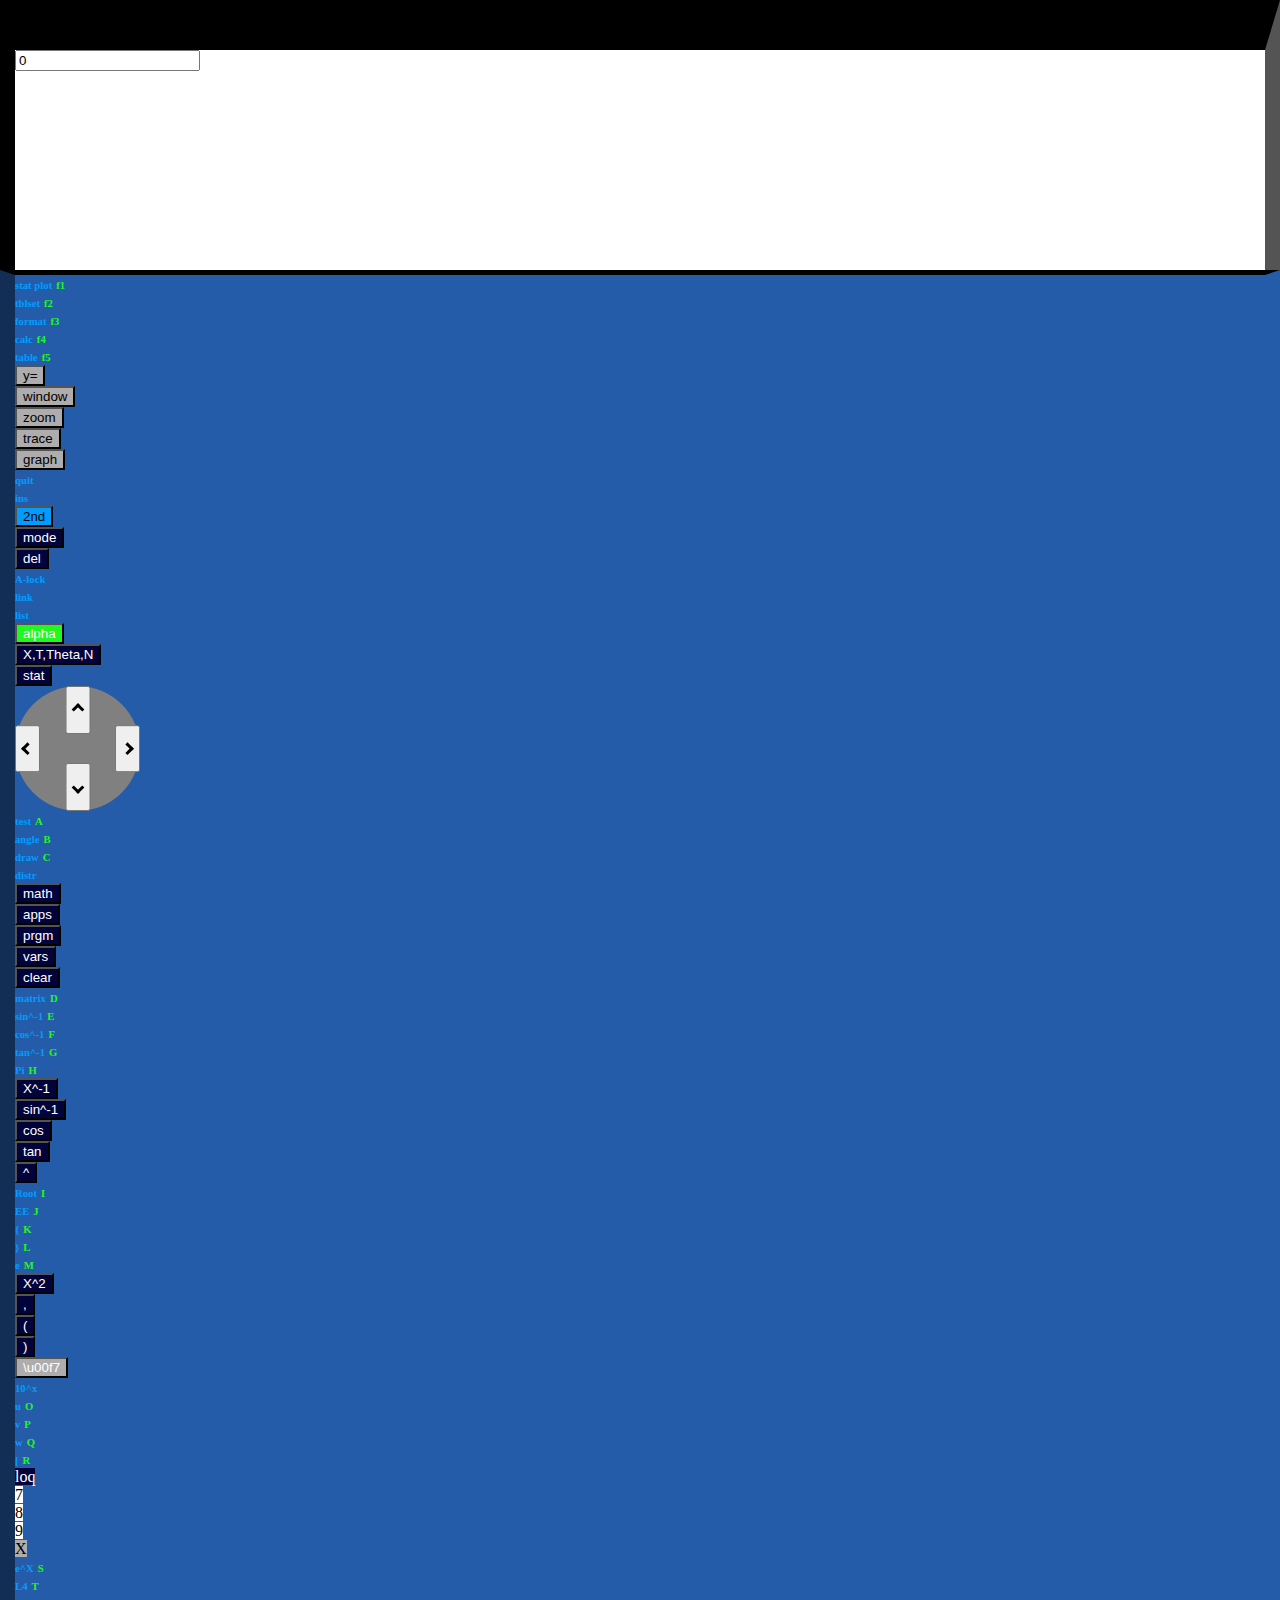
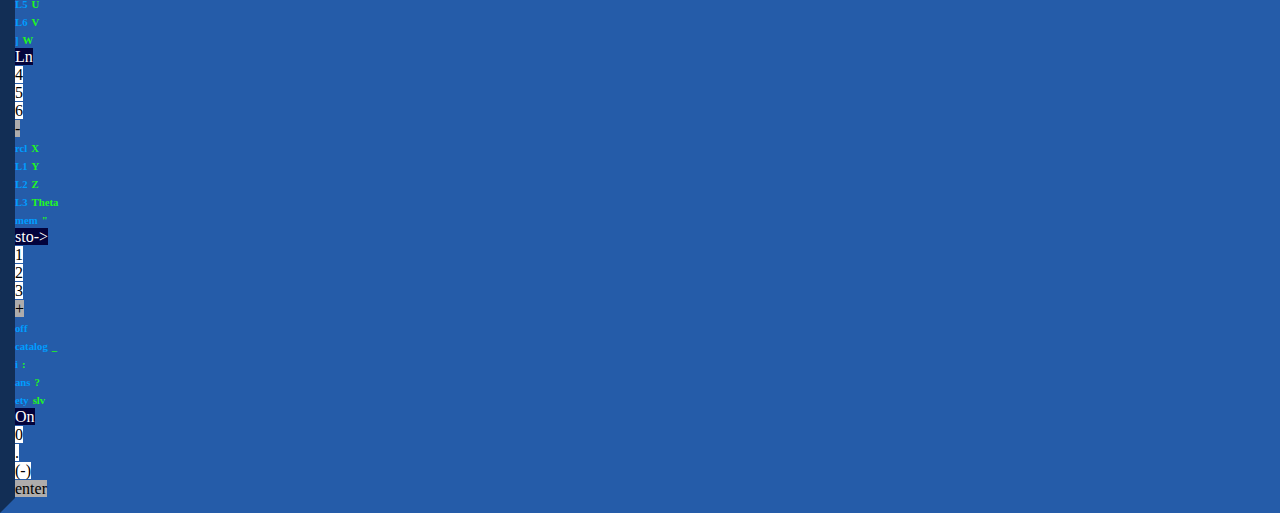
<file: index.html>
<!doctype html>
<html lang="en">
  <head>
    <meta charset="utf-8">
    <meta name="viewport" content="width=device-width, initial-scale=1">
    <title>TI-84+ CE</title>
    <link href="https://cdn.jsdelivr.net/npm/bootstrap@5.2.2/dist/css/bootstrap.min.css" rel="stylesheet" integrity="sha384-Zenh87qX5JnK2Jl0vWa8Ck2rdkQ2Bzep5IDxbcnCeuOxjzrPF/et3URy9Bv1WTRi" crossorigin="anonymous">
    <link href="style.css" rel="stylesheet" type="text/css">
  </head>
  <body>
    <div class="container height-30">
      <div class="col-6 mx-auto overall-border height-100">
          <input class="input text-left w-100 h-100" type="text" value="0" id="viewPort">
        </div>
    </div>


    <!--Button Conatiner -->
     <div class="container">
      <div class="col-6 mx-auto btn-section-border height-30bg-blue overall-color">
        <!--Top row-->
        
        <!--2nd/ alpha Functions-->
        <div class="row">
          <div class="col">
            <h6 class="tx-blue">stat plot</h6>
            <h6 class="tx-green">f1</h6>
          </div>
          <div class="col">
            <h6 class="tx-blue">tblset</h6>
            <h6 class="tx-green">f2</h6>
          </div>
          <div class="col">
            <h6 class="tx-blue">format</h6>
            <h6 class="tx-green">f3</h6>
          </div>
          <div class="col">
            <h6 class="tx-blue">calc</h6>
            <h6 class="tx-green">f4</h6>
          </div>
          <div class="col">
            <h6 class="tx-blue">table</h6>
            <h6 class="tx-green">f5</h6>
          </div>
        </div>

      <!--Buttons top row-->
        <div class="row">
          <div class="col">
            <button class="btn grey-btn w-100" id="y=/statplot/f1">y=</button>
          </div>
          <div class="col">
            <button class="btn grey-btn w-100" id="win/tblst/f2">window</button>
          </div>
          <div class="col">
            <button class="btn grey-btn w-100" id="zoom/form/f3">zoom</button>
          </div>
          <div class="col">
            <button class="btn grey-btn w-100" id="trace/calc/f4">trace</button>
          </div>
          <div class="col">
            <button class="btn grey-btn w-100" id="graph/table/f5">graph</button>
          </div>
        </div>


        <div class="row">

          <div class="col-8">
            
            <!--Row With 2nd Button secondary Functions-->
            <div class="row">
              <div class="col">
                <h6 class="disp-none">none</h6>
              </div>
                <div class="col">
                <h6 class="tx-blue">quit</h6>
              </div>
                <div class="col">
                <h6 class="tx-blue">ins</h6>
                </div>
              </div>

              <!--Buttons-->
          <div class="row">
            <div class="col">
              <button class="btn light-blue w-100" id="2nd">2nd</button>
            </div>
              <div class="col">
              <button class="btn btn-color w-100" id="mode/quit">mode</button>
            </div>
              <div class="col">
                <button class="btn btn-color w-100" id="del/ins">del</button>
              </div>
            </div>

            <!--Alpha Row 2ndary Functions-->
            <div class="row">
              <div class="col">
                <h6 class="tx-blue">A-lock</h6>
              </div>
                <div class="col">
                <h6 class="tx-blue">link</h6>
              </div>
                <div class="col">
                <h6 class="tx-blue">list</h6>
                </div>
              </div>

              <!--Alpha Row Buttons-->
            <div class="row">
              <div class="col">
                <button class="btn al-btn w-100" id="al/a-lock">alpha</button>
              </div>
                <div class="col">
                <button class="btn btn-color w-100" id="vars/link">X,T,Theta,N</button>
              </div>
                <div class="col">
                <button class="btn btn-color w-100" id="stat/list">stat</button>
                </div>
              </div>
              </div>

              <!--Direction Wheel Buttons-->
              <div class="col-4">
                <div class="row">
                  <h6 class="tx-blue"></h6>
                  <h6 class="tx-green"></h6>
                </div>

                <!--Direction Wheel-->
          <div class ='circleBase' id='rotateMode'>
            <button id="left" class="btn btn-default btn-lg">
              <span class="glyphicon glyphicon-arrow-left">
                <div class="bg-light">
                  <p><i class="arrow left"></i></p>
                </div>
              </span>
            </button>

            <button id="right" class="btn btn-default btn-lg">
              <span class="glyphicon glyphicon-arrow-right">
                <div class="bg-light">
                  <p><i class="arrow right"></i></p>
                </div>
              </span>
            </button>
 
            <button id="up" class="btn btn-default btn-lg">
              <span class="glyphicon glyphicon-arrow-up">
                <div class="bg-light">
                  <p><i class="arrow up"></i></p>
                </div>
              </span>
            </button>
 
            <button id="down" class="btn btn-default btn-lg">
              <span class="glyphicon glyphicon-arrow-down">
                <div class="bg-light">
                  <p><i class="arrow down"></i></p>
                </div>
              </span>
            </button>

          </div>
          </div>
          </div>

          <!--4th Row 2ndary/ alpha functions-->
          <div class="row">
            <div class="col">
              <h6 class="tx-blue">test</h6>
              <h6 class="tx-green">A</h6>
            </div>
            <div class="col">
              <h6 class="tx-blue">angle</h6>
              <h6 class="tx-green">B</h6>
            </div>
            <div class="col">
              <h6 class="tx-blue">draw</h6>
              <h6 class="tx-green">C</h6>
            </div>
            <div class="col">
              <h6 class="tx-blue">distr</h6>
            </div>
            <div class="col">
              <h6 class="tx-blue disp-none"></h6>
            </div>
          </div>

          <!--4th Row Buttons-->
          <div class="row">
            <div class="col">
              <button class="btn-color btn w-100" id="math/test/a">math</button>
            </div>
            <div class="col">
              <button class="btn-color btn w-100" id="apps/angle/b">apps</button>
            </div>
            <div class="col">
              <button class="btn-color btn w-100" id="prgm/angle/b">prgm</button>
            </div>
            <div class="col">
              <button class="btn-color btn w-100" id="vars/distr">vars</button>
            </div>
            <div class="col">
              <button class="btn-color btn w-100" id="clear">clear</button>
            </div>
          </div>

          <!--5th Row 2ndary/Alpha Functions-->
          <div class="row">
            <div class="col">
              <h6 class="tx-blue">matrix</h6>
              <h6 class="tx-green">D</h6>
            </div>
            <div class="col">
              <h6 class="tx-blue">sin^-1</h6>
              <h6 class="tx-green">E</h6>
            </div>
            <div class="col">
              <h6 class="tx-blue">cos^-1</h6>
              <h6 class="tx-green">F</h6>
            </div>
            <div class="col">
              <h6 class="tx-blue">tan^-1</h6>
              <h6 class="tx-green">G</h6>
            </div>
            <div class="col">
              <h6 class="tx-blue">Pi</h6>
              <h6 class="tx-green">H</h6>
            </div>
          </div>

          <!--5th row buttons-->
          <div class="row">
            <div class="col">
              <button class="btn-color btn w-100" id="x.10/matrix/a">X^-1</button>
            </div>
            <div class="col">
              <button class="btn-color btn w-100" id="sin/invrs/e">sin^-1</button>
            </div>
            <div class="col">
              <button class="btn-color btn w-100" id="cos/invrs/f">cos</button>
            </div>
            <div class="col">
              <button class="btn-color btn w-100" id="tan/invrs/G">tan</button>
            </div>
            <div class="col">
              <button class="btn-color btn w-100" id="power/pi/h">^</button>
            </div>
          </div>

          <!--6th row alpha/2ndary functions-->
          <div class="row">
            <div class="col">
              <h6 class="tx-blue">Root</h6>
              <h6 class="tx-green">I</h6>
            </div>
            <div class="col">
              <h6 class="tx-blue">EE</h6>
              <h6 class="tx-green">J</h6>
            </div>
            <div class="col">
              <h6 class="tx-blue">{</h6>
              <h6 class="tx-green">K</h6>
            </div>
            <div class="col">
              <h6 class="tx-blue">}</h6>
              <h6 class="tx-green">L</h6>
            </div>
            <div class="col">
              <h6 class="tx-blue">e</h6>
              <h6 class="tx-green">M</h6>
            </div>
          </div>

          <!--6th row buttons-->
          <div class="row">
            <div class="col">
              <button class="btn-color btn w-100" id="squar/root/i">X^2</button>
            </div>
            <div class="col">
              <button class="btn-color btn w-100" id=",/EE/j">,</button>
            </div>
            <div class="col">
              <button class="btn-color btn w-100" id="(/{/k">(</button>
            </div>
            <div class="col">
              <button class="btn-color btn w-100" id=")/}/l">)</button>
            </div>
            <div class="col">
              <button class="btn btn-color grey-btn w-100" id="divide/e/m">\u00f7</button>
            </div>
          </div>
          
          <!--7th row 2ndary/alpha Functions-->
          <div class="row">
           <div class="col">
            <h6 class="tx-blue">10^x</h6>
            <h6 class="tx-green"><N/h6>
           </div>
           <div class="col">
            <h6 class="tx-blue">u</h6>
            <h6 class="tx-green">O</h6>
           </div>
           <div class="col">
            <h6 class="tx-blue">v</h6>
            <h6 class="tx-green">P</h6>
           </div>
           <div class="col">
            <h6 class="tx-blue">w</h6>
            <h6 class="tx-green">Q</h6>
           </div>
           <div class="col">
            <h6 class="tx-blue">[</h6>
            <h6 class="tx-green">R</h6>
           </div>
          </div>

          <!--7th Row Buttons-->
          <div class="row">
            <div class="col">
              <buton class="btn btn-color w-100" id="log/powerx/n">loq</buton>
            </div>
            <div class="col">
              <buton class="btn btn-num w-100" id="7/u/O">7</buton>
            </div>
            <div class="col">
              <buton class="btn btn-num w-100" id="8/v/p">8</buton>
            </div>
            <div class="col">
              <buton class="btn btn-num w-100" id="9/w/Q">9</buton>
            </div>
            <div class="col">
              <buton class="btn grey-btn w-100" id="X/[/r">X</buton>
            </div>
          </div>

          <!--8th row 2ndary/ Aplha Functions-->
          <div class="row">
            <div class="col">
             <h6 class="tx-blue">e^X</h6>
             <h6 class="tx-green">S</h6>
            </div>
            <div class="col">
             <h6 class="tx-blue">L4</h6>
             <h6 class="tx-green">T</h6>
            </div>
            <div class="col">
             <h6 class="tx-blue">L5</h6>
             <h6 class="tx-green">U</h6>
            </div>
            <div class="col">
             <h6 class="tx-blue">L6</h6>
             <h6 class="tx-green">V</h6>
            </div>
            <div class="col">
             <h6 class="tx-blue">]</h6>
             <h6 class="tx-green">W</h6>
            </div>
           </div>

           <!--8th Row Buttons-->
           <div class="row">
             <div class="col">
               <buton class="btn btn-color w-100" id="ln/eX/s">Ln</buton>
             </div>
             <div class="col">
               <buton class="btn btn-num w-100" id="4/l4/t">4</buton>
             </div>
             <div class="col">
               <buton class="btn btn-num w-100" id="5/l5/u">5</buton>
             </div>
             <div class="col">
               <buton class="btn btn-num w-100" id="6/l6/v">6</buton>
             </div>
             <div class="col">
               <buton class="btn grey-btn w-100" id="-/]/w">-</buton>
             </div>
           </div>

           <!--9th row 2ndary/ alpha Functions-->
           <div class="row">
            <div class="col">
             <h6 class="tx-blue">rcl</h6>
             <h6 class="tx-green">X</h6>
            </div>
            <div class="col">
             <h6 class="tx-blue">L1</h6>
             <h6 class="tx-green">Y</h6>
            </div>
            <div class="col">
             <h6 class="tx-blue">L2</h6>
             <h6 class="tx-green">Z</h6>
            </div>
            <div class="col">
             <h6 class="tx-blue">L3</h6>
             <h6 class="tx-green">Theta</h6>
            </div>
            <div class="col">
             <h6 class="tx-blue">mem</h6>
             <h6 class="tx-green">"</h6>
            </div>
           </div>

           <!--9th row Buttons-->
           <div class="row">
             <div class="col">
               <buton class="btn btn-color w-100" id="sto/rcl/x">sto-></buton>
             </div>
             <div class="col">
               <buton class="btn btn-num w-100" id="1/l1/y">1</buton>
             </div>
             <div class="col">
               <buton class="btn btn-num w-100" id="2/l2/z">2</buton>
             </div>
             <div class="col">
               <buton class="btn btn-num w-100" id="3/l3/theta">3</buton>
             </div>
             <div class="col">
               <buton class="btn grey-btn w-100" id="+/mem/opnQto">+</buton>
             </div>
           </div>

           <!--Last Row 2ndary/ alpha functions-->
           <div class="row">
            <div class="col">
             <h6 class="tx-blue">off</h6>
            </div>
            <div class="col">
             <h6 class="tx-blue">catalog</h6>
             <h6 class="tx-green">_</h6>
            </div>
            <div class="col">
             <h6 class="tx-blue">i</h6>
             <h6 class="tx-green">:</h6>
            </div>
            <div class="col">
             <h6 class="tx-blue">ans</h6>
             <h6 class="tx-green">?</h6>
            </div>
            <div class="col">
             <h6 class="tx-blue">ety</h6>
             <h6 class="tx-green">slv</h6>
            </div>
           </div>
           
           <!--Last Row Buttons-->
           <div class="row">
             <div class="col">
               <buton class="btn btn-color w-100" id="on/off">On</buton>
             </div>
             <div class="col">
               <buton class="btn btn-num w-100" id="0/catalog/_">0</buton>
             </div>
             <div class="col">
               <buton class="btn btn-num w-100" id="./i/:">.</buton>
             </div>
             <div class="col">
               <buton class="btn btn-num w-100" id="(-)/ans/?">(-)</buton>
             </div>
             <div class="col">
               <buton class="btn grey-btn w-100" id="enter/entery/solve">enter</buton>
             </div>
           </div>
        </div>
      </div>

    <script src="script.js"></script>
    <script src="https://cdn.jsdelivr.net/npm/bootstrap@5.2.2/dist/js/bootstrap.bundle.min.js" integrity="sha384-OERcA2EqjJCMA+/3y+gxIOqMEjwtxJY7qPCqsdltbNJuaOe923+mo//f6V8Qbsw3" crossorigin="anonymous"></script>
  </body>
</html>
</file>
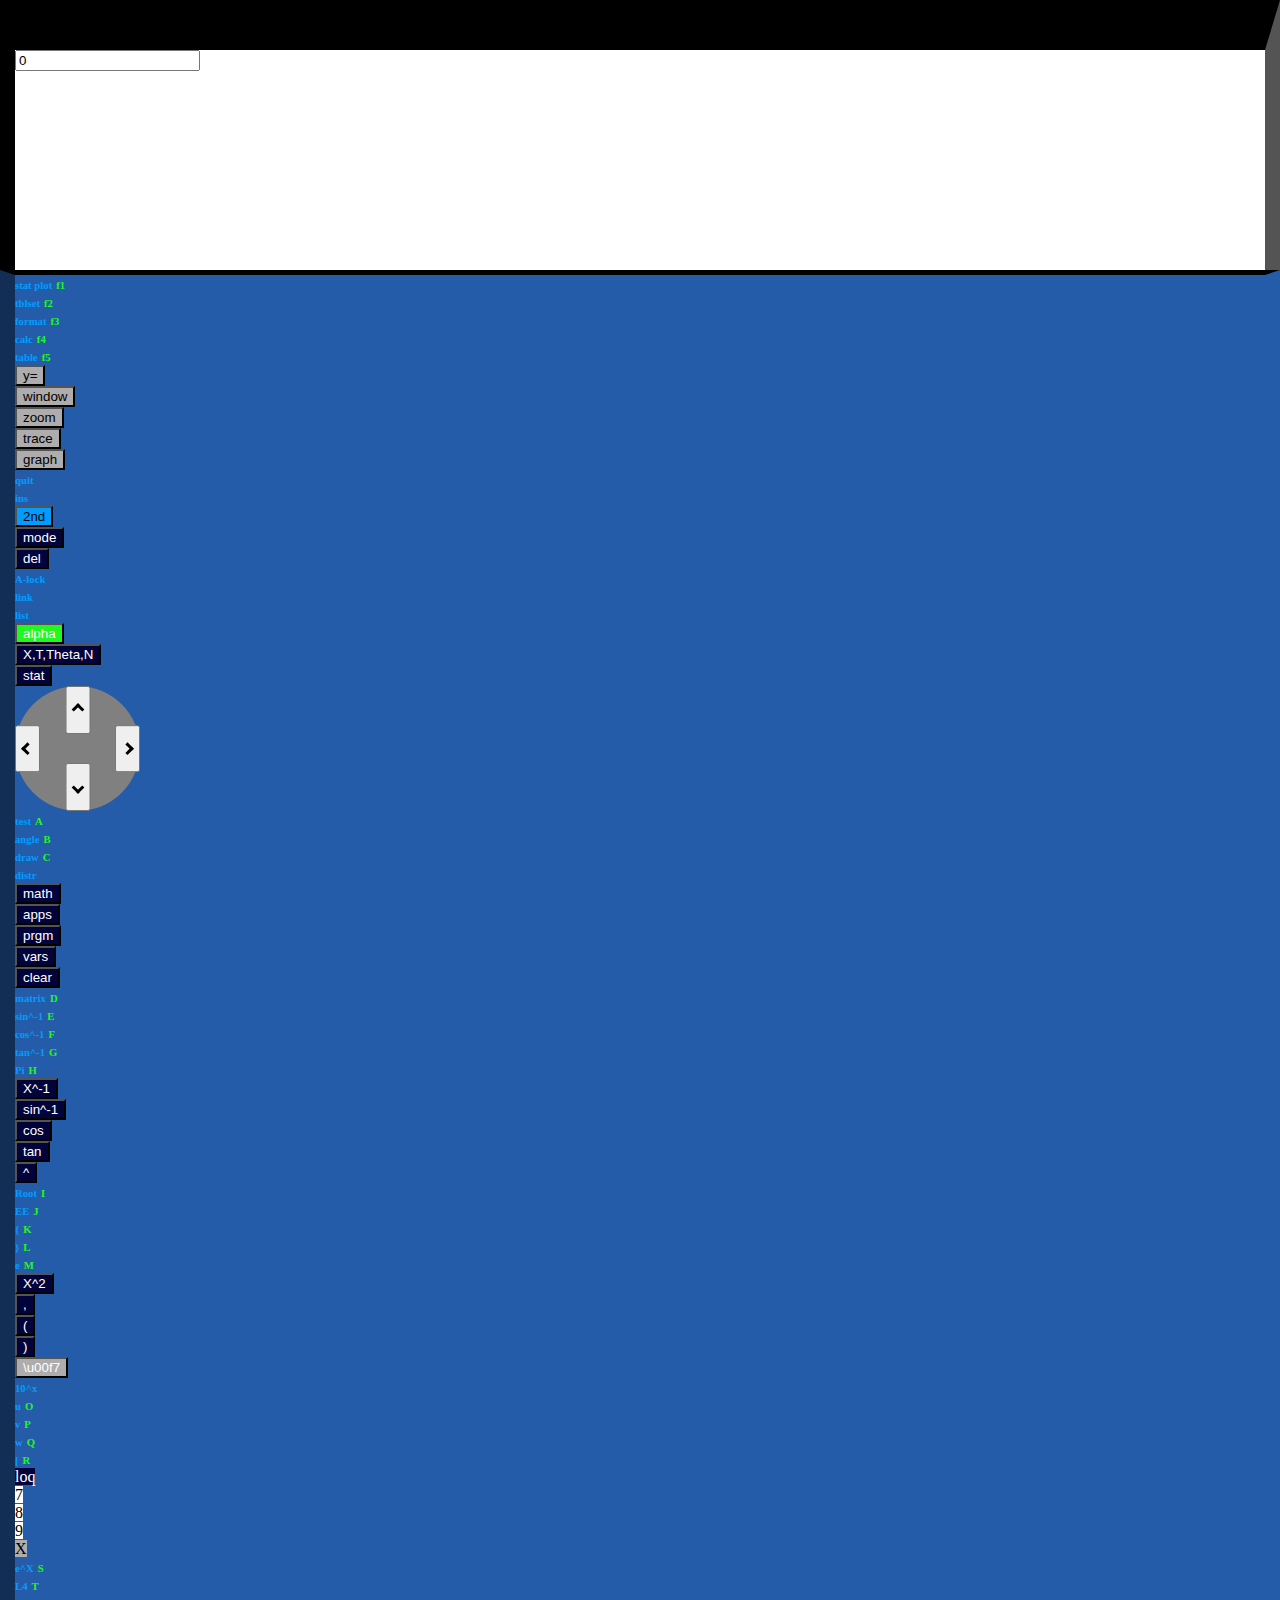
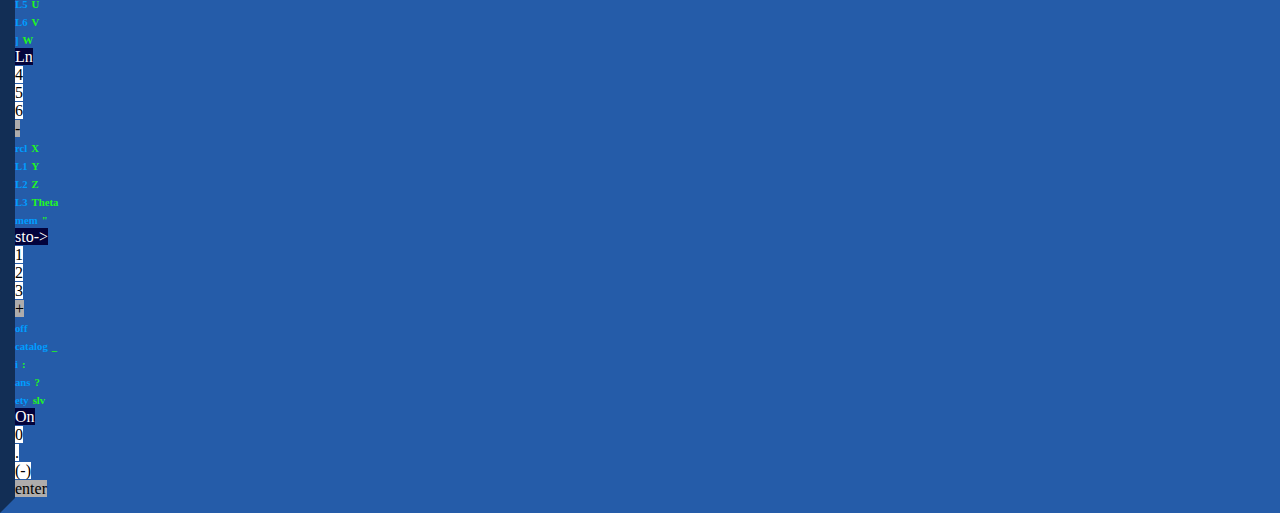
<file: Ti-84-ce.html>
<!doctype html>
<html lang="en">
  <head>
    <meta charset="utf-8">
    <meta name="viewport" content="width=device-width, initial-scale=1">
    <title>TI-84+ CE</title>
    <link href="https://cdn.jsdelivr.net/npm/bootstrap@5.2.2/dist/css/bootstrap.min.css" rel="stylesheet" integrity="sha384-Zenh87qX5JnK2Jl0vWa8Ck2rdkQ2Bzep5IDxbcnCeuOxjzrPF/et3URy9Bv1WTRi" crossorigin="anonymous">
    <link href="style.css" rel="stylesheet" type="text/css">
  </head>
  <body>
    <div class="container height-30">
      <div class="col-6 mx-auto overall-border height-100">
          <input class="input text-left w-100 h-100" type="text" value="0" id="viewPort">
        </div>
    </div>


    <!--Button Conatiner -->
     <div class="container">
      <div class="col-6 mx-auto btn-section-border height-30bg-blue overall-color">
        <!--Top row-->
        
        <!--2nd/ alpha Functions-->
        <div class="row">
          <div class="col">
            <h6 class="tx-blue">stat plot</h6>
            <h6 class="tx-green">f1</h6>
          </div>
          <div class="col">
            <h6 class="tx-blue">tblset</h6>
            <h6 class="tx-green">f2</h6>
          </div>
          <div class="col">
            <h6 class="tx-blue">format</h6>
            <h6 class="tx-green">f3</h6>
          </div>
          <div class="col">
            <h6 class="tx-blue">calc</h6>
            <h6 class="tx-green">f4</h6>
          </div>
          <div class="col">
            <h6 class="tx-blue">table</h6>
            <h6 class="tx-green">f5</h6>
          </div>
        </div>

      <!--Buttons top row-->
        <div class="row">
          <div class="col">
            <button class="btn grey-btn w-100" id="y=/statplot/f1">y=</button>
          </div>
          <div class="col">
            <button class="btn grey-btn w-100" id="win/tblst/f2">window</button>
          </div>
          <div class="col">
            <button class="btn grey-btn w-100" id="zoom/form/f3">zoom</button>
          </div>
          <div class="col">
            <button class="btn grey-btn w-100" id="trace/calc/f4">trace</button>
          </div>
          <div class="col">
            <button class="btn grey-btn w-100" id="graph/table/f5">graph</button>
          </div>
        </div>


        <div class="row">

          <div class="col-8">
            
            <!--Row With 2nd Button secondary Functions-->
            <div class="row">
              <div class="col">
                <h6 class="disp-none">none</h6>
              </div>
                <div class="col">
                <h6 class="tx-blue">quit</h6>
              </div>
                <div class="col">
                <h6 class="tx-blue">ins</h6>
                </div>
              </div>

              <!--Buttons-->
          <div class="row">
            <div class="col">
              <button class="btn light-blue w-100" id="2nd">2nd</button>
            </div>
              <div class="col">
              <button class="btn btn-color w-100" id="mode/quit">mode</button>
            </div>
              <div class="col">
                <button class="btn btn-color w-100" id="del/ins">del</button>
              </div>
            </div>

            <!--Alpha Row 2ndary Functions-->
            <div class="row">
              <div class="col">
                <h6 class="tx-blue">A-lock</h6>
              </div>
                <div class="col">
                <h6 class="tx-blue">link</h6>
              </div>
                <div class="col">
                <h6 class="tx-blue">list</h6>
                </div>
              </div>

              <!--Alpha Row Buttons-->
            <div class="row">
              <div class="col">
                <button class="btn al-btn w-100" id="al/a-lock">alpha</button>
              </div>
                <div class="col">
                <button class="btn btn-color w-100" id="vars/link">X,T,Theta,N</button>
              </div>
                <div class="col">
                <button class="btn btn-color w-100" id="stat/list">stat</button>
                </div>
              </div>
              </div>

              <!--Direction Wheel Buttons-->
              <div class="col-4">
                <div class="row">
                  <h6 class="tx-blue"></h6>
                  <h6 class="tx-green"></h6>
                </div>

                <!--Direction Wheel-->
          <div class ='circleBase' id='rotateMode'>
            <button id="left" class="btn btn-default btn-lg">
              <span class="glyphicon glyphicon-arrow-left">
                <div class="bg-light">
                  <p><i class="arrow left"></i></p>
                </div>
              </span>
            </button>

            <button id="right" class="btn btn-default btn-lg">
              <span class="glyphicon glyphicon-arrow-right">
                <div class="bg-light">
                  <p><i class="arrow right"></i></p>
                </div>
              </span>
            </button>
 
            <button id="up" class="btn btn-default btn-lg">
              <span class="glyphicon glyphicon-arrow-up">
                <div class="bg-light">
                  <p><i class="arrow up"></i></p>
                </div>
              </span>
            </button>
 
            <button id="down" class="btn btn-default btn-lg">
              <span class="glyphicon glyphicon-arrow-down">
                <div class="bg-light">
                  <p><i class="arrow down"></i></p>
                </div>
              </span>
            </button>

          </div>
          </div>
          </div>

          <!--4th Row 2ndary/ alpha functions-->
          <div class="row">
            <div class="col">
              <h6 class="tx-blue">test</h6>
              <h6 class="tx-green">A</h6>
            </div>
            <div class="col">
              <h6 class="tx-blue">angle</h6>
              <h6 class="tx-green">B</h6>
            </div>
            <div class="col">
              <h6 class="tx-blue">draw</h6>
              <h6 class="tx-green">C</h6>
            </div>
            <div class="col">
              <h6 class="tx-blue">distr</h6>
            </div>
            <div class="col">
              <h6 class="tx-blue disp-none"></h6>
            </div>
          </div>

          <!--4th Row Buttons-->
          <div class="row">
            <div class="col">
              <button class="btn-color btn w-100" id="math/test/a">math</button>
            </div>
            <div class="col">
              <button class="btn-color btn w-100" id="apps/angle/b">apps</button>
            </div>
            <div class="col">
              <button class="btn-color btn w-100" id="prgm/angle/b">prgm</button>
            </div>
            <div class="col">
              <button class="btn-color btn w-100" id="vars/distr">vars</button>
            </div>
            <div class="col">
              <button class="btn-color btn w-100" id="clear">clear</button>
            </div>
          </div>

          <!--5th Row 2ndary/Alpha Functions-->
          <div class="row">
            <div class="col">
              <h6 class="tx-blue">matrix</h6>
              <h6 class="tx-green">D</h6>
            </div>
            <div class="col">
              <h6 class="tx-blue">sin^-1</h6>
              <h6 class="tx-green">E</h6>
            </div>
            <div class="col">
              <h6 class="tx-blue">cos^-1</h6>
              <h6 class="tx-green">F</h6>
            </div>
            <div class="col">
              <h6 class="tx-blue">tan^-1</h6>
              <h6 class="tx-green">G</h6>
            </div>
            <div class="col">
              <h6 class="tx-blue">Pi</h6>
              <h6 class="tx-green">H</h6>
            </div>
          </div>

          <!--5th row buttons-->
          <div class="row">
            <div class="col">
              <button class="btn-color btn w-100" id="x.10/matrix/a">X^-1</button>
            </div>
            <div class="col">
              <button class="btn-color btn w-100" id="sin/invrs/e">sin^-1</button>
            </div>
            <div class="col">
              <button class="btn-color btn w-100" id="cos/invrs/f">cos</button>
            </div>
            <div class="col">
              <button class="btn-color btn w-100" id="tan/invrs/G">tan</button>
            </div>
            <div class="col">
              <button class="btn-color btn w-100" id="power/pi/h">^</button>
            </div>
          </div>

          <!--6th row alpha/2ndary functions-->
          <div class="row">
            <div class="col">
              <h6 class="tx-blue">Root</h6>
              <h6 class="tx-green">I</h6>
            </div>
            <div class="col">
              <h6 class="tx-blue">EE</h6>
              <h6 class="tx-green">J</h6>
            </div>
            <div class="col">
              <h6 class="tx-blue">{</h6>
              <h6 class="tx-green">K</h6>
            </div>
            <div class="col">
              <h6 class="tx-blue">}</h6>
              <h6 class="tx-green">L</h6>
            </div>
            <div class="col">
              <h6 class="tx-blue">e</h6>
              <h6 class="tx-green">M</h6>
            </div>
          </div>

          <!--6th row buttons-->
          <div class="row">
            <div class="col">
              <button class="btn-color btn w-100" id="squar/root/i">X^2</button>
            </div>
            <div class="col">
              <button class="btn-color btn w-100" id=",/EE/j">,</button>
            </div>
            <div class="col">
              <button class="btn-color btn w-100" id="(/{/k">(</button>
            </div>
            <div class="col">
              <button class="btn-color btn w-100" id=")/}/l">)</button>
            </div>
            <div class="col">
              <button class="btn btn-color grey-btn w-100" id="divide/e/m">\u00f7</button>
            </div>
          </div>
          
          <!--7th row 2ndary/alpha Functions-->
          <div class="row">
           <div class="col">
            <h6 class="tx-blue">10^x</h6>
            <h6 class="tx-green"><N/h6>
           </div>
           <div class="col">
            <h6 class="tx-blue">u</h6>
            <h6 class="tx-green">O</h6>
           </div>
           <div class="col">
            <h6 class="tx-blue">v</h6>
            <h6 class="tx-green">P</h6>
           </div>
           <div class="col">
            <h6 class="tx-blue">w</h6>
            <h6 class="tx-green">Q</h6>
           </div>
           <div class="col">
            <h6 class="tx-blue">[</h6>
            <h6 class="tx-green">R</h6>
           </div>
          </div>

          <!--7th Row Buttons-->
          <div class="row">
            <div class="col">
              <buton class="btn btn-color w-100" id="log/powerx/n">loq</buton>
            </div>
            <div class="col">
              <buton class="btn btn-num w-100" id="7/u/O">7</buton>
            </div>
            <div class="col">
              <buton class="btn btn-num w-100" id="8/v/p">8</buton>
            </div>
            <div class="col">
              <buton class="btn btn-num w-100" id="9/w/Q">9</buton>
            </div>
            <div class="col">
              <buton class="btn grey-btn w-100" id="X/[/r">X</buton>
            </div>
          </div>

          <!--8th row 2ndary/ Aplha Functions-->
          <div class="row">
            <div class="col">
             <h6 class="tx-blue">e^X</h6>
             <h6 class="tx-green">S</h6>
            </div>
            <div class="col">
             <h6 class="tx-blue">L4</h6>
             <h6 class="tx-green">T</h6>
            </div>
            <div class="col">
             <h6 class="tx-blue">L5</h6>
             <h6 class="tx-green">U</h6>
            </div>
            <div class="col">
             <h6 class="tx-blue">L6</h6>
             <h6 class="tx-green">V</h6>
            </div>
            <div class="col">
             <h6 class="tx-blue">]</h6>
             <h6 class="tx-green">W</h6>
            </div>
           </div>

           <!--8th Row Buttons-->
           <div class="row">
             <div class="col">
               <buton class="btn btn-color w-100" id="ln/eX/s">Ln</buton>
             </div>
             <div class="col">
               <buton class="btn btn-num w-100" id="4/l4/t">4</buton>
             </div>
             <div class="col">
               <buton class="btn btn-num w-100" id="5/l5/u">5</buton>
             </div>
             <div class="col">
               <buton class="btn btn-num w-100" id="6/l6/v">6</buton>
             </div>
             <div class="col">
               <buton class="btn grey-btn w-100" id="-/]/w">-</buton>
             </div>
           </div>

           <!--9th row 2ndary/ alpha Functions-->
           <div class="row">
            <div class="col">
             <h6 class="tx-blue">rcl</h6>
             <h6 class="tx-green">X</h6>
            </div>
            <div class="col">
             <h6 class="tx-blue">L1</h6>
             <h6 class="tx-green">Y</h6>
            </div>
            <div class="col">
             <h6 class="tx-blue">L2</h6>
             <h6 class="tx-green">Z</h6>
            </div>
            <div class="col">
             <h6 class="tx-blue">L3</h6>
             <h6 class="tx-green">Theta</h6>
            </div>
            <div class="col">
             <h6 class="tx-blue">mem</h6>
             <h6 class="tx-green">"</h6>
            </div>
           </div>

           <!--9th row Buttons-->
           <div class="row">
             <div class="col">
               <buton class="btn btn-color w-100" id="sto/rcl/x">sto-></buton>
             </div>
             <div class="col">
               <buton class="btn btn-num w-100" id="1/l1/y">1</buton>
             </div>
             <div class="col">
               <buton class="btn btn-num w-100" id="2/l2/z">2</buton>
             </div>
             <div class="col">
               <buton class="btn btn-num w-100" id="3/l3/theta">3</buton>
             </div>
             <div class="col">
               <buton class="btn grey-btn w-100" id="+/mem/opnQto">+</buton>
             </div>
           </div>

           <!--Last Row 2ndary/ alpha functions-->
           <div class="row">
            <div class="col">
             <h6 class="tx-blue">off</h6>
            </div>
            <div class="col">
             <h6 class="tx-blue">catalog</h6>
             <h6 class="tx-green">_</h6>
            </div>
            <div class="col">
             <h6 class="tx-blue">i</h6>
             <h6 class="tx-green">:</h6>
            </div>
            <div class="col">
             <h6 class="tx-blue">ans</h6>
             <h6 class="tx-green">?</h6>
            </div>
            <div class="col">
             <h6 class="tx-blue">ety</h6>
             <h6 class="tx-green">slv</h6>
            </div>
           </div>
           
           <!--Last Row Buttons-->
           <div class="row">
             <div class="col">
               <buton class="btn btn-color w-100" id="on/off">On</buton>
             </div>
             <div class="col">
               <buton class="btn btn-num w-100" id="0/catalog/_">0</buton>
             </div>
             <div class="col">
               <buton class="btn btn-num w-100" id="./i/:">.</buton>
             </div>
             <div class="col">
               <buton class="btn btn-num w-100" id="(-)/ans/?">(-)</buton>
             </div>
             <div class="col">
               <buton class="btn grey-btn w-100" id="enter/entery/solve">enter</buton>
             </div>
           </div>
        </div>
      </div>

    <script src="script.js"></script>
    <script src="https://cdn.jsdelivr.net/npm/bootstrap@5.2.2/dist/js/bootstrap.bundle.min.js" integrity="sha384-OERcA2EqjJCMA+/3y+gxIOqMEjwtxJY7qPCqsdltbNJuaOe923+mo//f6V8Qbsw3" crossorigin="anonymous"></script>
  </body>
</html>
</file>
<file: style.css>
html, body {
  height: 100%;
  width: 100%;
  margin: auto;
  }
  .bg-blue {
    background-color: #00fbff;
  }
  .overall-border {
    border-bottom: 5px black;
    border-left: 15px black;
    border-top: 50px black;
    border-right: 15px black;
    border-style: inset;
  }
  .height-30 {
    height: 30%;
  }
  .btn-section-border {
    border-top: 5px black;
    border-left: 15px rgb(37, 92, 169);
    border-right: 15px rgb(37, 92, 169);
    border-bottom: 15px rgb(37, 92, 169);
    border-style: inset;
  }
  .light-blue {
    background-color: #009dff;
  }
  #rotateMode{
    border-radius: 50%;
    width: 125px;
    height: 125px;
    background-color: gray;
    color:white;
    position:relative;
   
  }
  .btn-color {
    background-color: rgb(3, 3, 60);
    color: white;
  }
  .al-btn {
    color: white;
    background-color: rgb(33, 248, 33);
  }
  .grey-btn {
    background-color: rgb(174, 172, 172);
  }
  
  #left{
      position:absolute;
    top:50%;
    left:0px;
    transform:translateY(-50%);
  }
  
  #right{
   position:absolute;
    top:50%;
    right:0px;
    transform:translateY(-50%);
  }
  
  #up{
       position:absolute;
    top:0px;
    left:50%;
    transform:translateX(-50%);
  }
  
  #down{
      position:absolute;
    bottom:0px;
    left:50%;
    transform:translateX(-50%);
  }
  
  .arrow {
    border: solid black;
    border-width: 0 3px 3px 0;
    display: inline-block;
    padding: 3px;
  }
  
  .right {
    transform: rotate(-45deg);
    -webkit-transform: rotate(-45deg);
  }
  
  .left {
    transform: rotate(135deg);
    -webkit-transform: rotate(135deg);
  }
  
  .up {
    transform: rotate(-135deg);
    -webkit-transform: rotate(-135deg);
  }
  
  .down {
    transform: rotate(45deg);
    -webkit-transform: rotate(45deg);
  }
  .tx-green {
    color: rgb(33, 248, 33);
    display:inline;
  }
  .tx-blue {
    color: #009dff;
    display:inline;
  }
  .disp-none {
    display:none;
  }
.btn-num {
  background-color: white;
  color:black;
}
.overall-color {
  background-color: rgb(37, 92, 169);
}
.height-100 {
  height:100%;
}
</file>
